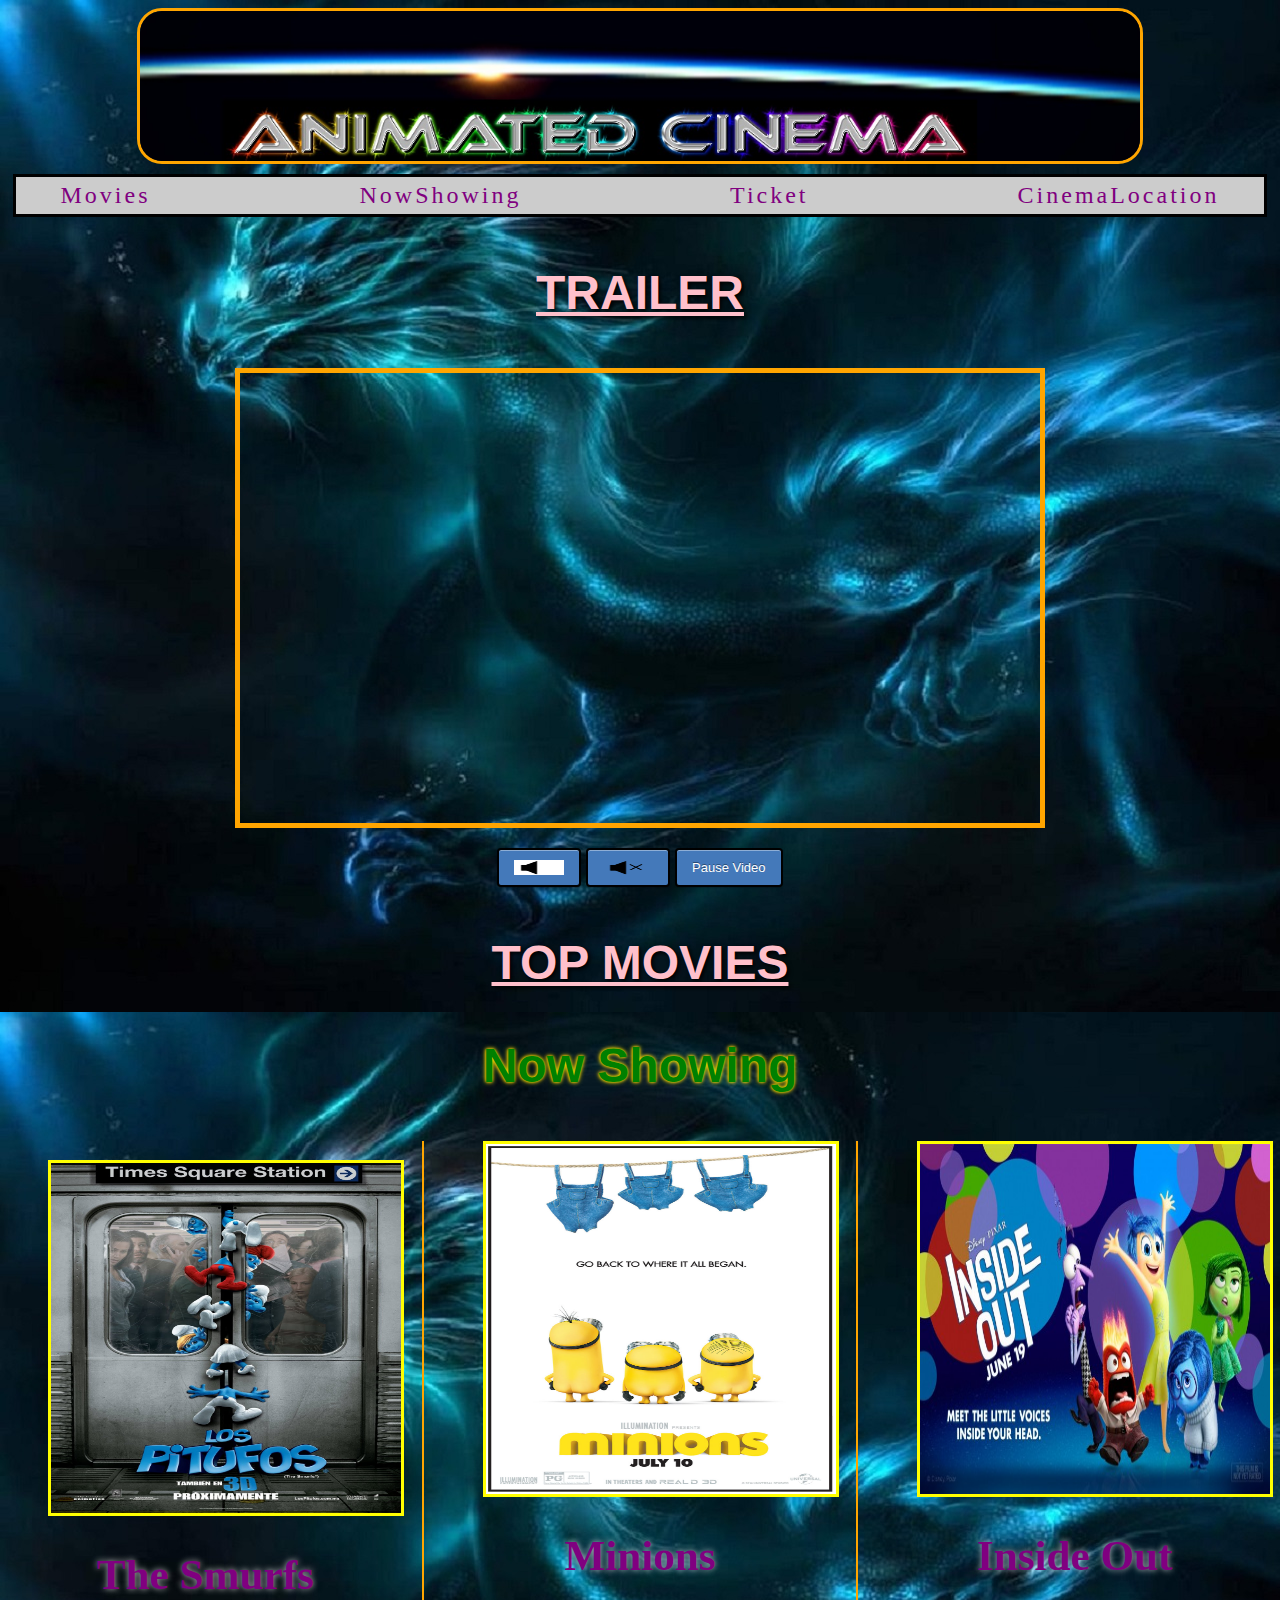
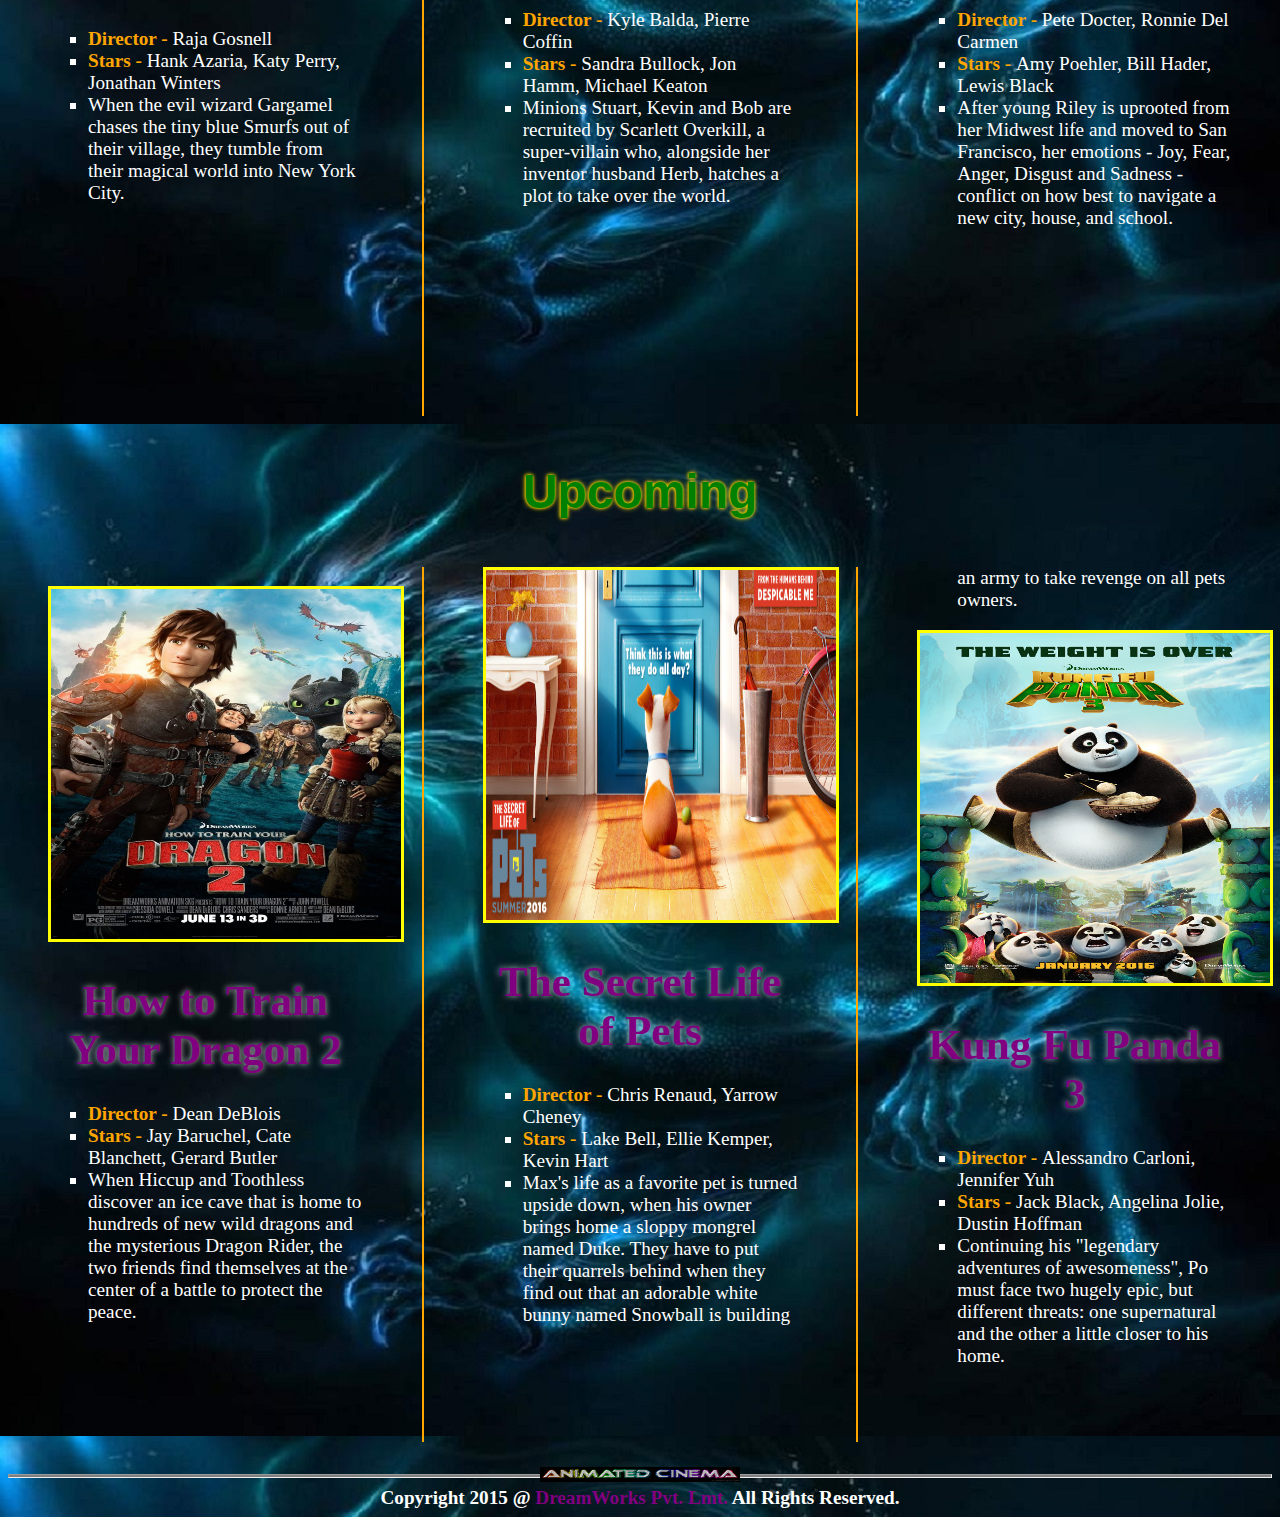
<file: Html/Index.html>
<!doctype html>

<html lang="en">
<head>
    <meta charset="UTF-8">
    <title>Animated Cinema</title>
    <link href="../CSS/CommonCSS.css" type="text/css" rel="stylesheet" />
    <link href="../CSS/MoviesCSS.css" type="text/css" rel="stylesheet" />
</head>
<body>
    <header>
        <img class="Banner" title="Banner" src="../Images/banner.jpg" alt="Animated Cinema Banner">
        <!--<iframe src="https://ia801400.us.archive.org/33/items/Q2_COMEDYCARTOON/custard_pie_capers.mp3" class="Music"></iframe>-->
    </header>
    <nav>
        <a href="Index.html" class="MoviesPage">Movies</a>
        <a href="NowShowing.html" class="NowShowingPage">NowShowing</a>
        <a href="TicketPage.html" class="TicketPage">Ticket</a>
        <a href="CinemaLocationPage.html" class="CinemaLocationPage">CinemaLocation</a>
    </nav>
    <p class="Heading1">Trailer</p>
    <video id="Trailer" autoplay>
        <source src="https://courses.cs.cityu.edu.hk/cs2204/barbecue.mp4" type="video/mp4">
    </video>
    <br>
    <input onclick="Unmute()" type="image" id="Unmute" src="../Images/icon-unmute.png" alt="UnMuteButton">
    <input onclick="Mute()" type="image" id="Mute" src="../Images/icon-mute.png" alt="MuteButton">
    <button onclick="Pause_Play()" type="button" id="Pause_Play">Pause Video</button>
    <p class="Heading1">Top Movies</p>
    <p class="Heading2">Now Showing</p>
    <div class="Movies">
        <figure>
            <img title="The Smurfs" src="../Images/Movie1.jpg" alt="The Smurfs Movie Poster" class="SizeofMoviePoster">
            <figcaption>
                <h3 class="Heading3" onclick="ChangeVideo(0)"><a href="#Trailer">The Smurfs</a></h3>
                    <ul>
                        <li><span class="SmallHeading">Director - </span>Raja Gosnell</li>
                        <li><span class="SmallHeading">Stars - </span>Hank Azaria, Katy Perry, Jonathan Winters</li>
                        <li>When the evil wizard Gargamel chases the tiny blue Smurfs out of their village, they tumble from their magical world into New York City.</li>
                    </ul>
            </figcaption>
        </figure>
        <figure>
            <img title="Minions" src="../Images/Movie2.jpe" alt="Minions Movie Poster" class="SizeofMoviePoster">
            <figcaption>
                <h3 class="Heading3" onclick="ChangeVideo(1)"><a href="#Trailer">Minions</a></h3>
                    <ul>
                        <li><span class="SmallHeading">Director - </span>Kyle Balda, Pierre Coffin</li>
                        <li><span class="SmallHeading">Stars - </span>Sandra Bullock, Jon Hamm, Michael Keaton </li>
                        <li>Minions Stuart, Kevin and Bob are recruited by Scarlett Overkill, a super-villain who, alongside her inventor husband Herb, hatches a plot to take over the world.</li>
                    </ul>
            </figcaption>
        </figure>
        <figure>
            <img title="Inside Out" src="../Images/Movie3.jpg" alt="Inside Out Movie Poster" class="SizeofMoviePoster">
            <figcaption>
                <h3 class="Heading3" onclick="ChangeVideo(2)"><a href="#Trailer">Inside Out</a></h3>
                    <ul>
                        <li><span class="SmallHeading">Director - </span>Pete Docter, Ronnie Del Carmen</li>
                        <li><span class="SmallHeading">Stars - </span>Amy Poehler, Bill Hader, Lewis Black</li>
                        <li>After young Riley is uprooted from her Midwest life and moved to San Francisco, her emotions - Joy, Fear, Anger, Disgust and Sadness - conflict on how best to navigate a new city, house, and school.</li>
                    </ul>
            </figcaption>
        </figure>
    </div>
    <p class="Heading2">Upcoming</p>
    <div class="Movies">
        <figure>
            <img title="How to Train Your Dragon 2" src="../Images/Movie4.jpg" alt="How to Train Your Dragon 2 Movie Poster" class="SizeofMoviePoster">
            <figcaption>
                <h3 onclick="ChangeVideo(3)"><a href="#Trailer">How to Train Your Dragon 2</a></h3>
                    <ul>
                        <li><span class="SmallHeading">Director - </span>Dean DeBlois</li>
                        <li><span class="SmallHeading">Stars - </span>Jay Baruchel, Cate Blanchett, Gerard Butler</li>
                        <li>When Hiccup and Toothless discover an ice cave that is home to hundreds of new wild dragons and the mysterious Dragon Rider, the two friends find themselves at the center of a battle to protect the peace.</li>
                    </ul>
            </figcaption>
        </figure>
        <figure>
            <img title="The Secret Life of Pets" src="../Images/Movie5.jpg" alt="The Secret Life of Pets Movie Poster" class="SizeofMoviePoster">
            <figcaption>
                <h3 onclick="ChangeVideo(4)"><a href="#Trailer">The Secret Life of Pets</a></h3>
                    <ul>
                        <li><span class="SmallHeading">Director - </span>Chris Renaud, Yarrow Cheney</li>
                        <li><span class="SmallHeading">Stars - </span>Lake Bell, Ellie Kemper, Kevin Hart</li>
                        <li>Max's life as a favorite pet is turned upside down, when his owner brings home a sloppy mongrel named Duke. They have to put their quarrels behind when they find out that an adorable white bunny named Snowball is building an army to take revenge on all pets owners.</li>
                    </ul>
            </figcaption>
        </figure>
        <figure>
            <img title="Kung Fu Panda 3" src="../Images/Movie6.jpe" alt="Kung Fu Panda 3 Poster" class="SizeofMoviePoster">
            <figcaption>
                <h3 onclick="ChangeVideo(10)"><a href="#Trailer">Kung Fu Panda 3</a></h3>
                    <ul>
                        <li><span class="SmallHeading">Director - </span>Alessandro Carloni, Jennifer Yuh</li>
                        <li><span class="SmallHeading">Stars - </span>Jack Black, Angelina Jolie, Dustin Hoffman</li>
                        <li>Continuing his "legendary adventures of awesomeness", Po must face two hugely epic, but different threats: one supernatural and the other a little closer to his home.</li>
                    </ul>
            </figcaption>
        </figure>
    </div>
    <footer>
        <div class="Logo">
            <img class="Logo" title="Logo" src="../Images/Logo.png" alt="Animated Cinema Logo">
        </div>
        <hr>Copyright 2015 @ <a href="DesignPage.html">DreamWorks Pvt. Lmt.</a> All Rights Reserved.
    </footer>
    <script src="../JavaScript/Index.js"></script>
</body>
</html>
</file>
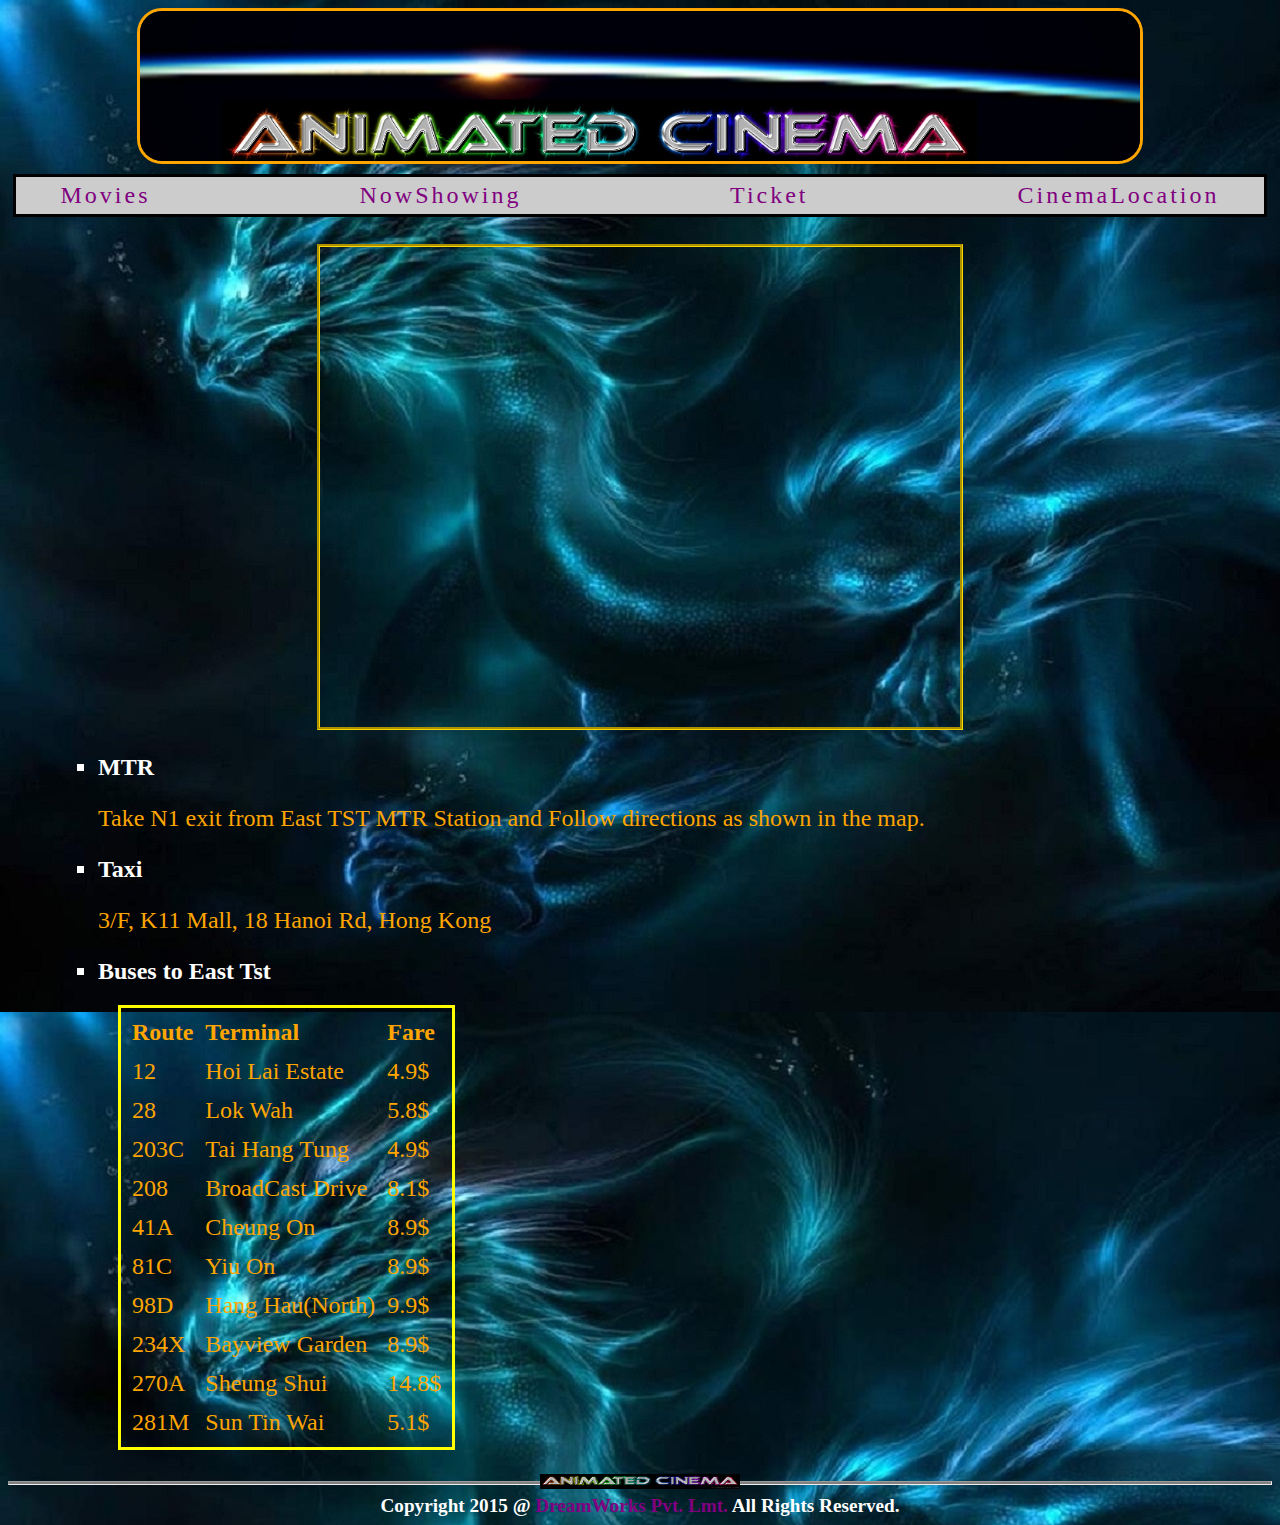
<file: Html/CinemaLocationPage.html>
<!doctype html>

<html lang="en">
<head>
    <meta charset="UTF-8">
    <title>Cinema Location</title>
    <link href="../CSS/CommonCSS.css" type="text/css" rel="stylesheet" />
    <link href="../CSS/CinemaLocationCSS.css" type="text/css" rel="stylesheet" />
</head>
<body>
    <header>
        <img class="Banner" title="Banner" src="../Images/banner.jpg" alt="Animated Cinema Banner">
    </header>
    <nav>
        <a href="Index.html" class="MoviesPage">Movies</a>
        <a href="NowShowing.html" class="NowShowingPage">NowShowing</a>
        <a href="TicketPage.html" class="TicketPage">Ticket</a>
        <a href="CinemaLocationPage.html" class="CinemaLocationPage">CinemaLocation</a>
    </nav>
    <br>
    <iframe src="https://www.google.com/maps/d/embed?mid=zTYsfFsp0EAg.kJFAIh24F-W0"></iframe>
        <ul>
            <li>
                MTR
                <p class="Detail">
                    Take N1 exit from East TST MTR Station and Follow directions as shown in the map.
                </p>
            </li>
            <li>
                Taxi
                <p class="Detail">
                    3/F, K11 Mall, 18 Hanoi Rd, Hong Kong    
                </p>
            </li>
            <li>
                Buses to East Tst
                    <table>
                        <tr>
                            <th>Route</th>
                            <th>Terminal</th>
                            <th>Fare</th>
                        </tr>
                        <tr>
                            <td>12</td>
                            <td>Hoi Lai Estate</td>
                            <td>4.9$</td>
                        </tr>
                        <tr>
                            <td>28</td>
                            <td>Lok Wah</td>
                            <td>5.8$</td>
                        </tr>
                        <tr>
                            <td>203C</td>
                            <td>Tai Hang Tung</td>
                            <td>4.9$</td>
                        </tr>
                        <tr>
                            <td>208</td>
                            <td>BroadCast Drive</td>
                            <td>8.1$</td>
                        </tr>
                        <tr>
                            <td>41A</td>
                            <td>Cheung On</td>
                            <td>8.9$</td>
                        </tr>
                        <tr>
                            <td>81C</td>
                            <td>Yiu On</td>
                            <td>8.9$</td>
                        </tr>
                        <tr>
                            <td>98D</td>
                            <td>Hang Hau(North)</td>
                            <td>9.9$</td>
                        </tr>
                        <tr>
                            <td>234X</td>
                            <td>Bayview Garden</td>
                            <td>8.9$</td>
                        </tr>
                        <tr>
                            <td>270A</td>
                            <td>Sheung Shui</td>
                            <td>14.8$</td>
                        </tr>
                        <tr>
                            <td>281M</td>
                            <td>Sun Tin Wai</td>
                            <td>5.1$</td>
                        </tr>
                    </table>
            </li>
        </ul>
     <footer>
        <div class="Logo">
            <img class="Logo" title="Logo" src="../Images/Logo.png" alt="Animated Cinema Logo">
        </div>
        <hr>Copyright 2015 @ <a href="DesignPage.html">DreamWorks Pvt. Lmt.</a> All Rights Reserved.
    </footer>
</body>
</html>
</file>
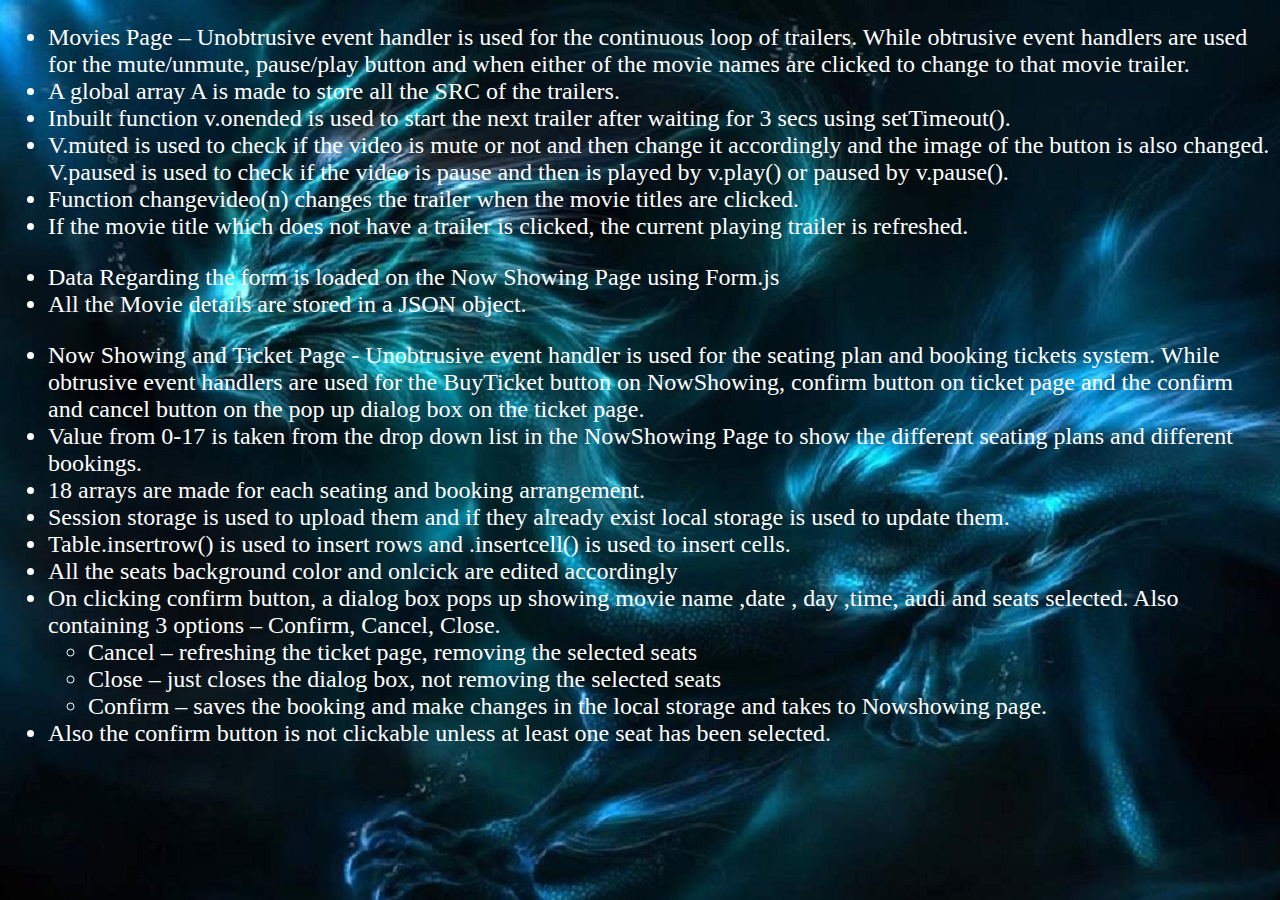
<file: Html/DesignPage.html>
<!doctype html>

<html lang="en">
<head>
    <meta charset="UTF-8">
    <title>Design Page</title>
    <style>
        html {
            font-size: 150%;
            font-weight: 500;
            color: white;
            background-image: url('../Images/wallpaper.jpg');
        }   
    </style>
</head>
<body>
    <ul>
        <li>Movies Page – Unobtrusive event handler is used for the continuous loop of trailers. While obtrusive event handlers are used for the mute/unmute, pause/play button and when either of the movie names are clicked to change to that movie trailer.</li>
        <li>A global array A is made to store all the SRC of the trailers.</li>
        <li>Inbuilt function v.onended is used to start the next trailer after waiting for 3 secs using setTimeout().</li>
        <li>V.muted is used to check if the video is mute or not and then change it accordingly and the image of the button is also changed. V.paused is used to check if the video is pause and then is played by v.play() or paused by v.pause().</li>
        <li>Function changevideo(n) changes the trailer when the movie titles are clicked.</li>
        <li>If the movie title which does not have a trailer is clicked, the current playing trailer is refreshed.</li>
    </ul>
    <ul>
        <li>Data Regarding the form is loaded on the Now Showing Page using Form.js</li>
        <li>All the Movie details are stored in a JSON object.</li>
    </ul>
    <ul>
        <li>Now Showing and Ticket Page - Unobtrusive event handler is used for the seating plan and booking tickets system. While obtrusive event handlers are used for the BuyTicket button on NowShowing, confirm button on ticket page and the confirm and cancel button on the pop up dialog box on the ticket page.</li>
        <li>Value from 0-17 is taken from the drop down list in the NowShowing Page to show the different seating plans and different bookings.</li>
        <li>18 arrays are made for each seating and booking arrangement.</li>
        <li>Session storage is used to upload them and if they already exist local storage is used to update them.</li>
        <li>Table.insertrow() is used to insert rows  and .insertcell() is used to insert cells.</li>
        <li>All the seats background color and onlcick  are edited accordingly</li>
        <li>On clicking confirm button, a dialog box pops up showing movie name ,date , day ,time, audi and seats selected. Also containing 3 options – Confirm, Cancel, Close.
        <ul>
            <li>Cancel – refreshing the ticket page, removing the selected seats</li>
            <li>Close – just closes the dialog box, not removing the selected seats</li>
            <li>Confirm – saves the booking and make changes in the local storage and takes to Nowshowing page.</li>
        </ul>
        </li>
        <li>Also the confirm button is not clickable unless at least one seat has been selected.</li>
    </ul>
    <!--
    <ul>
        <li>The Theme of the cinema is animated. Website wallpaper, music, movies and font is selected according to the theme.</li>
        <li>There are 5 HTML pages and 5 external CSS sheets.</li>
        <li>1 CSS sheet is common for all pages except the design page. While the remaining 4 CSS sheets have been designed per page requirements. There is also an embedded CSS in the Design Page.</li>
        <li>Common CSS includes the banner, navigation, footer, logo and common styling effects for text, button, hyperlinks, etc.</li>
        <li>In the all the pages, text used for information is cursive, white and has a standard font size.</li>
        <li>The Banner has animation and transition effect . The music is put using iframe but its hidden using CSS.</li>
        <li>Footer contains the logo on top of the horizontal line and has the link to the design page.</li>
        <li>
            Movies Page
            <ul>
                <li>Iframe is used to get the trailer and heading 1 and 2 are used from Common CSS.</li>
                <li>Shadow effect and glowing effect is used for heading and movie names.</li>
                <li>Multi col is used to align the 3 movies side by side.</li>
                <li>Unordered list is used for movie description which is formatted in common CSS.</li>
                <li>A link is used on now showing movies to take to the specific movie in the NowShowing Page.</li>
            </ul>
        </li>   
        <li>
            Now Showing
            <ul>
                <li>Form is used to take the user to the ticket page when he clicks on any buy ticket button.</li>
                <li>Relative Positioning is used to align the movies and the movie booking details</li>
                <li>Drop down list, is more appealing using background, border and other attributes.</li>
                <li>Every booking details about the movie is put inside the box using fieldset.</li>
            </ul>
        </li>
        <li>
            Ticket Page
            <ul>
                <li>Heading 1 and 2 are used for movie name and movie details from Common CSS.</li>
                <li>Table is used to show the seating plan.</li>
                <li>Gradient effect and colspan is used on the Screen.</li>
                <li>All seats are given different color according to availability and hover effect has also been used.</li>
                <li>Attributes like padding, margin and border-spacing are used to enhance the appearance.</li>
                <li>Relative Positioning is used to position the info about the seats and confirm button has the same formatting as previous buttons</li>
            </ul>
        </li>
        <li>
            Cinema Location Page
            <ul>
                <li>Iframe is used to put the map which shows the location of the cinema hall.</li>
                <li>Again unordered list is used to describe the different ways in which u can reach the place and its formatting is done in Common CSS.</li>
                <li>Another table is used input some common bus routes to East TST.</li>
            </ul>
        </li>
        <li>
            References Used
            <ul>
                <li>https://www.canva.com/create/banners/ - was used to create the banner</li>
                <li>http://www4.flamingtext.com/All-Logos - create the logo</li>
                <li>https://en.wikipedia.org/wiki/List_of_bus_routes_in_Hong_Kong - get the bus routes</li>
                <li>https://support.google.com/maps/answer/3045850?hl=en – get my cinema location</li>
                <li>https://ia801400.us.archive.org/33/items/Q2_COMEDYCARTOON/custard_pie_capers.mp3 - background music</li>
            </ul>
        </li>
    </ul>
    -->
</body>
</html>
</file>
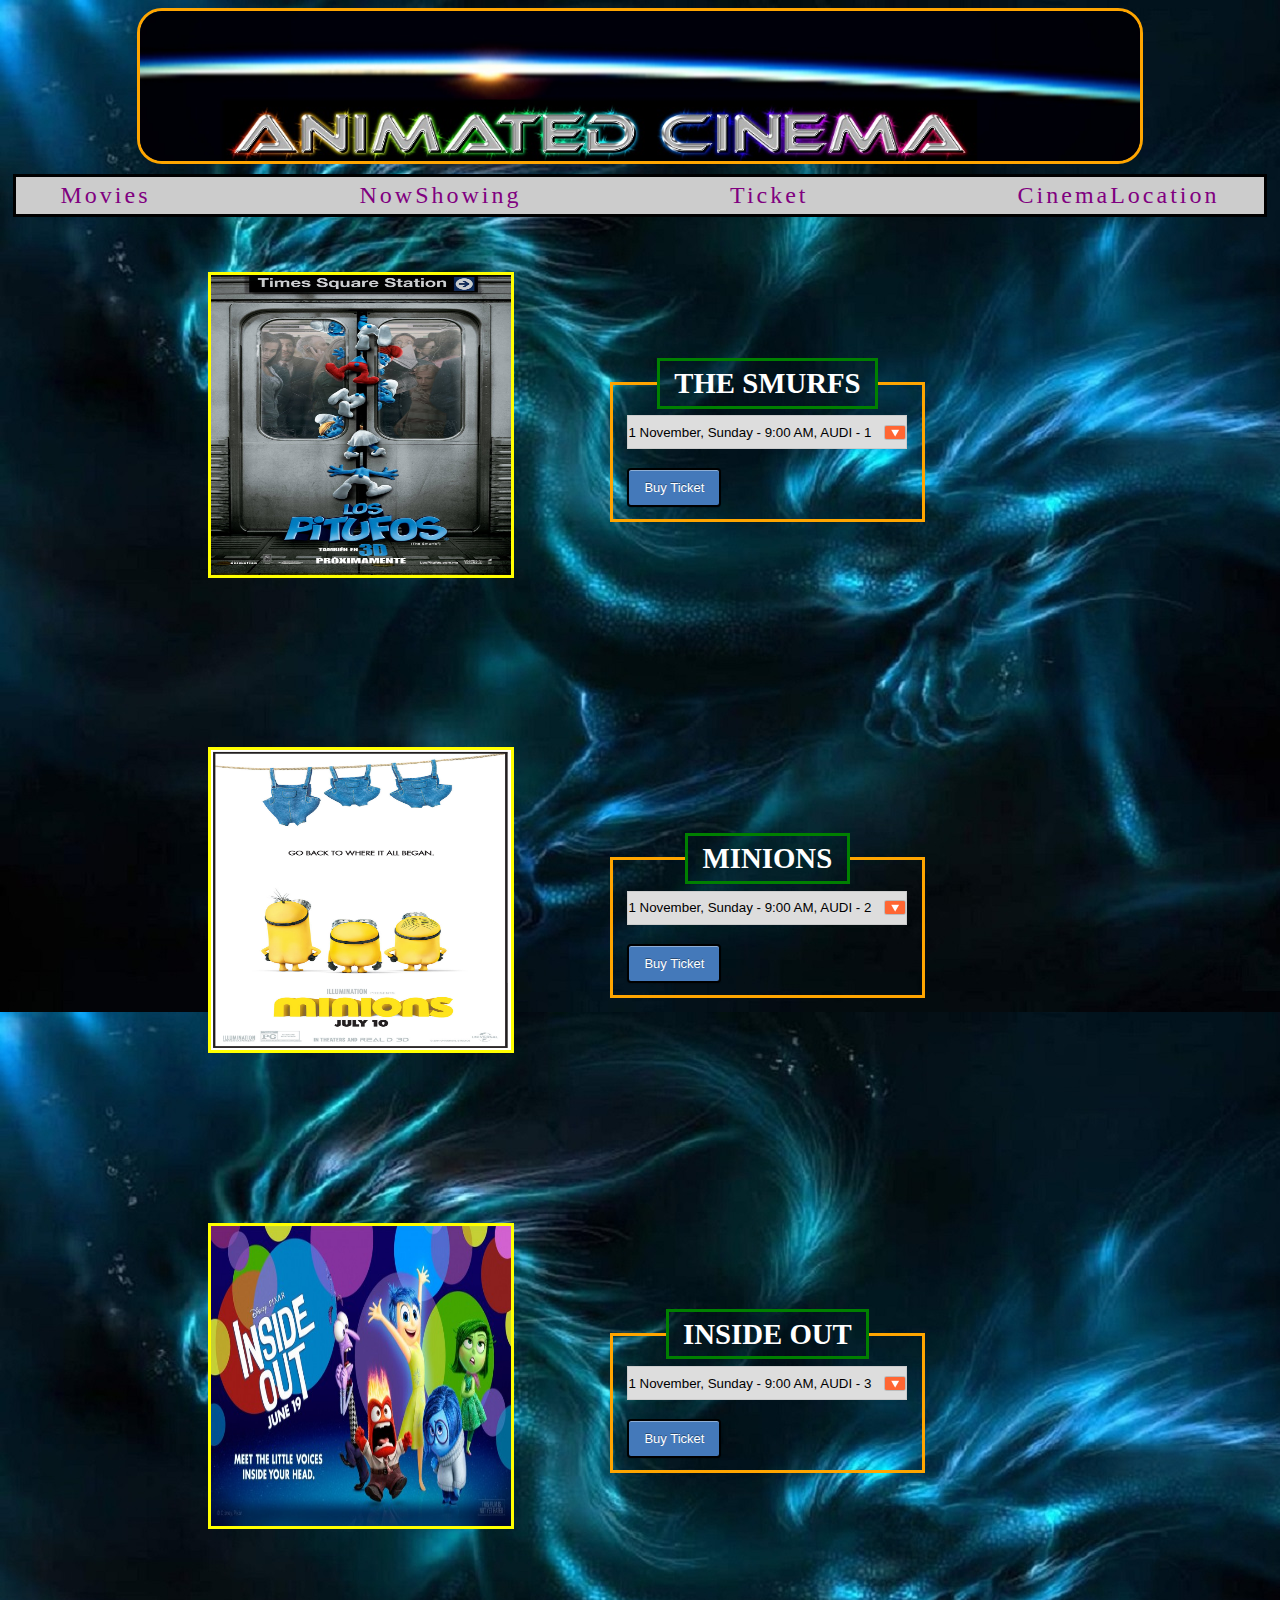
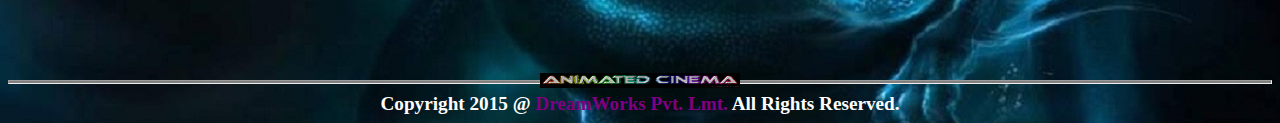
<file: Html/NowShowing.html>
<!doctype html>

<html lang="en">
<head>
    <meta charset="UTF-8">
    <title>Now Showing</title>
    <link href="../CSS/CommonCSS.css" type="text/css" rel="stylesheet" />
    <link href="../CSS/NowShowingCSS.css" type="text/css" rel="stylesheet" />
</head>
<body>
    <header>
        <img class="Banner" title="Banner" src="../Images/banner.jpg" alt="Animated Cinema Banner">
        <iframe src="https://ia801400.us.archive.org/33/items/Q2_COMEDYCARTOON/custard_pie_capers.mp3" class="Music"></iframe>
    </header>
    <nav>
        <a href="Index.html" class="MoviesPage">Movies</a>
        <a href="NowShowing.html" class="NowShowingPage">NowShowing</a>
        <a href="TicketPage.html" class="TicketPage">Ticket</a>
        <a href="CinemaLocationPage.html" class="CinemaLocationPage">CinemaLocation</a>
    </nav>
    <form action="TicketPage.html#Heading1" method=post class="form">
        <img title="The Smurfs" src="../Images/Movie1.jpg" alt="The Smurfs Poster" id="TheSmurfs">
        <fieldset>
        <legend></legend>
        <select name="Timing" id="Timing1">
        </select>
        <p></p>
        <input type="submit" name="BuyTicket" value="Buy Ticket" onclick="MovieData(1)">
        </fieldset>    
        <img title="Minions" src="../Images/Movie2.jpe" alt="Minions" id="Minions">
        <fieldset>
        <legend></legend>
        <select name="Timing" id="Timing2">
        </select>
        <p></p>
        <input type="submit" name="BuyTicket" value="Buy Ticket" onclick="MovieData(2)">
        </fieldset>
        <img title="Inside Out" src="../Images/Movie3.jpg" alt="Inside Out Poster" id="InsideOut">
        <fieldset>
        <legend></legend>
        <select name="Timing" id="Timing3">
        </select>
        <p></p>
        <input type="submit" name="BuyTicket" value="Buy Ticket" onclick="MovieData(3)">
        </fieldset>
    </form>
     <footer>
        <div class="Logo">
            <img class="Logo" title="Logo" src="../Images/Logo.png" alt="Animated Cinema Logo">
        </div>
        <hr>Copyright 2015 @ <a href="DesignPage.html">DreamWorks Pvt. Lmt.</a> All Rights Reserved.
    </footer>
     <script src="../JavaScript/Form.js"></script>
     <script src="../JavaScript/BookingSystem.js"></script>
</body>
</html>
</file>
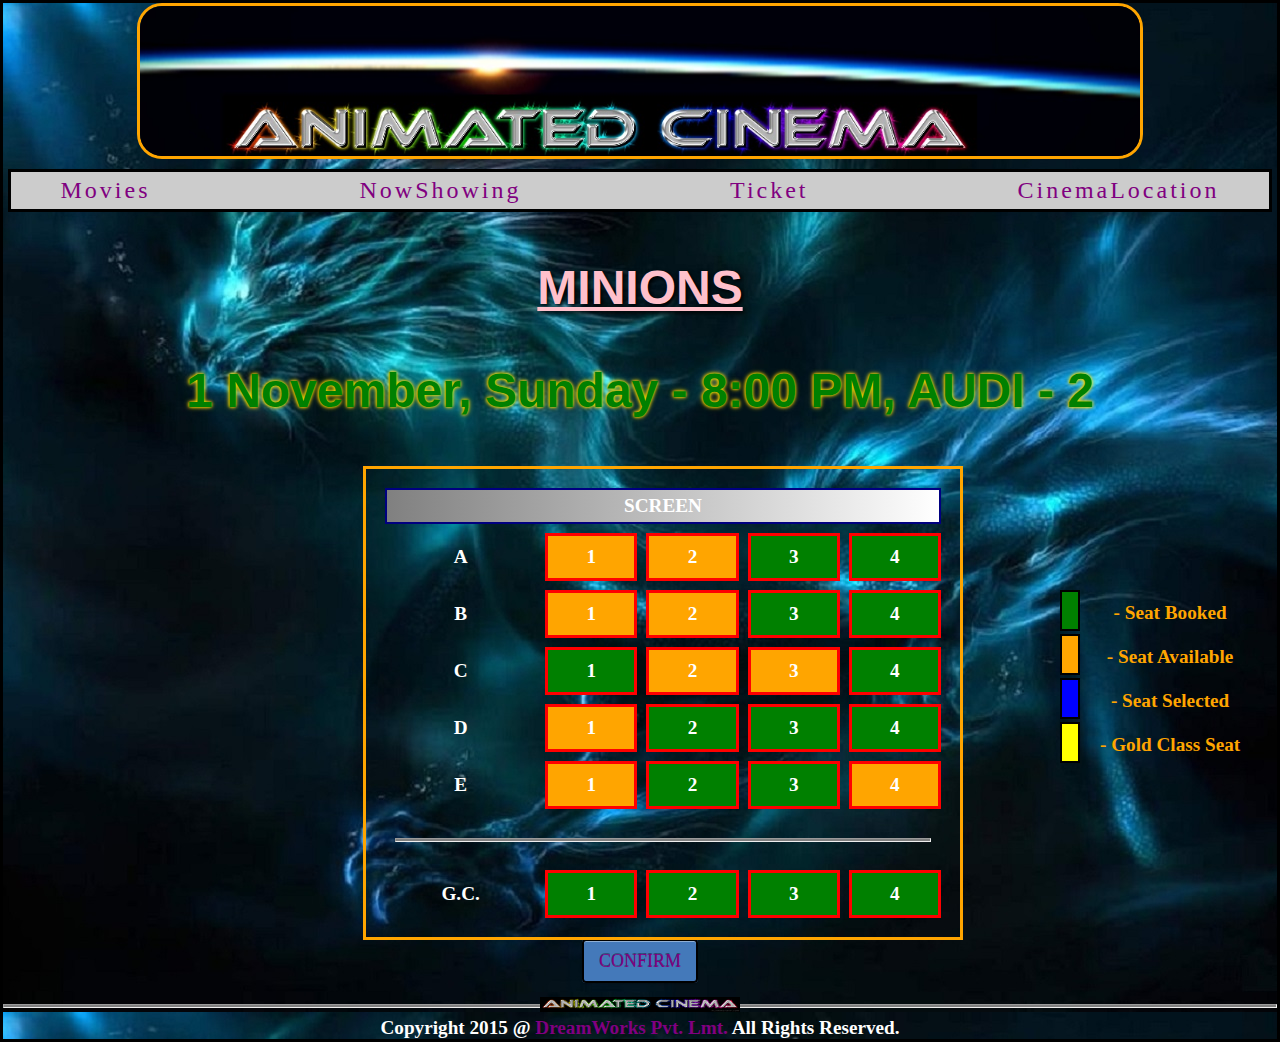
<file: Html/TicketPage.html>
<!doctype html>

<html lang="en">
<head>
    <meta charset="UTF-8">
    <title>Ticket Page</title>
    <link href="../CSS/CommonCSS.css" type="text/css" rel="stylesheet" />
    <link href="../CSS/TicketPageCSS.css" type="text/css" rel="stylesheet" />
</head>
<body>
    <header>
        <img class="Banner" title="Banner" src="../Images/banner.jpg" alt="Animated Cinema Banner">
        <iframe src="https://ia801400.us.archive.org/33/items/Q2_COMEDYCARTOON/custard_pie_capers.mp3" class="Music"></iframe>
    </header>
    <nav>
        <a href="Index.html" class="MoviesPage">Movies</a>
        <a href="NowShowing.html" class="NowShowingPage">NowShowing</a>
        <a href="TicketPage.html" class="TicketPage">Ticket</a>
        <a href="CinemaLocationPage.html" class="CinemaLocationPage">CinemaLocation</a>
    </nav>
	<div id="Block">
    <p class="Heading1" id="Heading1"></p>
    <p class="Heading2" id="Heading2"></p>
    <table id="Seats">
        <thead>
            <tr>
                <th colspan=5>SCREEN</th>
            </tr>
        </thead>
		<tbody>
            <tr>
                <td class="RowAlpha" colspan=5><hr></td>
            </tr>
        </tbody>
        <tfoot>
            <tr>
                <td class="RowAlpha">G.C.</td>
                <td class="GoldSeat" id="G.C.1">1</td>
                <td class="GoldSeat" id="G.C.2">2</td>
                <td class="GoldSeat" id="G.C.3">3</td>
                <td class="GoldSeat" id="G.C.4">4</td>
            </tr>
        </tfoot>
    </table>
    <div class="InfoAboutSeats">
        <span class="BoxColor1"></span>
        <span class="Info"> - Seat Booked</span>
        <span class="BoxColor2"></span>
        <span class="Info"> - Seat Available</span>
        <span class="BoxColor3"></span>
        <span class="Info"> - Seat Selected</span>
        <span class="BoxColor4"></span>
        <span class="Info"> - Gold Class Seat</span>
    </div>
    <a href="#Ticket" onclick="Display()" class="button" id="button">CONFIRM</a>
    <div id="Ticket" class="Ticket">
	<div>
		<a href="#close" title="Close" class="close">X</a>
		<p id="Name" class="TicketStyle">Movie Name</p>
        <p id="Timing" class="TicketStyle">Movie Timing</p>
        <p id="Seat" class="TicketStyle">Seats - </p>
        <input type="submit" name="Confirm" value="Confirm" onclick="Confirm()">
        <input type="submit" name="Cancel" value="Cancel" onclick="Cancel()">
	</div>
    </div>
	</div>
     <footer>
        <div class="Logo">
            <img class="Logo" title="Logo" src="../Images/Logo.png" alt="Animated Cinema Logo">
        </div>
        <hr>Copyright 2015 @ <a href="DesignPage.html">DreamWorks Pvt. Lmt.</a> All Rights Reserved.
    </footer>
     <script src="../JavaScript/BookingSystem.js"></script>
</body>
</html>
</file>
<file: CSS/CommonCSS.css>
html {
    text-align: center;
    background-image: url('../Images/wallpaper.jpg');
    font-size: larger;
    font-weight: 400;
}

.Music {
    display: none;
}

a {
    text-decoration: none;
}

.Banner {
   height: 150px;
   width: 1000px;
   transition: width 2s;
   -webkit-transition: width 2s;
   -webkit-animation-name: tilt; 
    -webkit-animation-duration: 4s; 
    animation-name: tilt;
    animation-duration: 4s;
    border-radius: 25px;
    border: solid orange;
}

@-webkit-keyframes tilt {
    from {transform: rotate(4deg);}
    to {transform: rotate(0deg);}
}

@keyframes tilt {
    from {transform: rotate(4deg);}
    to {transform: rotate(0deg);}
}

.Banner:hover {
    width: 1300px;
}

a:link {
    color: purple;
}

a:hover {
    color: orange;
}

a:active {
    color: green;
}

nav {
    word-spacing: 200px;
    font-family: fantasy;
    font-size: x-large;
    background-color: #CCCCCC;
    border: 3px solid;
    letter-spacing: 3px;
    margin: 5px;
    padding-top: 5px;
    padding-bottom: 5px;
}

.Heading1 {
   font-weight: 900;
   font-size: 250%;
   color: pink;
   text-shadow: 2px 2px 4px #000000;
   text-decoration: underline;
   font-family: sans-serif;
   text-transform: uppercase;
}

.Heading2 {
    clear: left;
    font-weight: 600;
    font-size: 250%;
    text-shadow: 0 0 3px #FFDF00, 0 0 5px #FFDF00;
    font-family: sans-serif;
    color: green;
}

ul {
   list-style:square;
   font-family: cursive;
   text-align: left;
   color: white;
}

div.Logo {
    position: relative;
    top: 23px;
    clear: left;
}

img.Logo {
    height: 15px;
    width: 200px;
}

footer {
    font-weight: bold;
    color: white;
}

hr {
    background-color: grey;
    height: 2px;
}

input,button{
    font-size: small;
    padding: 10px 15px;
    background: #4479BA;
    color: #FFF;
    -webkit-border-radius: 4px;
    -moz-border-radius: 4px;
    border-radius: 4px;
    border: solid 2px black;
    text-shadow: 0 -1px 0 rgba(0, 0, 0, 0.4);
    -webkit-box-shadow: inset 0 1px 0 rgba(255, 255, 255, 0.4), 0 1px 1px rgba(0, 0, 0, 0.2);
    -moz-box-shadow: inset 0 1px 0 rgba(255, 255, 255, 0.4), 0 1px 1px rgba(0, 0, 0, 0.2);
    box-shadow: inset 0 1px 0 rgba(255, 255, 255, 0.4), 0 1px 1px rgba(0, 0, 0, 0.2);
}

input:hover, input:focus {
    background: #356094;
    border: solid 2px white;
    text-decoration: none;
}

input:active {
    -webkit-box-shadow: inset 0 1px 4px rgba(0, 0, 0, 0.6);
    -moz-box-shadow: inset 0 1px 4px rgba(0, 0, 0, 0.6);
    box-shadow: inset 0 1px 4px rgba(0, 0, 0, 0.6);
    background: #2E5481;
    border: solid 1px #203E5F;
}

footer > a {
    color: pink;
}
</file>
<file: CSS/MoviesCSS.css>
.MoviesPage {
   pointer-events: none;
   cursor: default;
}

#Trailer {
   border: solid orange;
   border-width: 5px;
   width: 800px;
   height: 450px;
}

.SizeofMoviePoster {
   height: 350px;
   width: 350px;
   border: solid yellow;
} 

.Movies {
   height: 875px;
   -webkit-column-count: 3;
   -moz-column-count: 3; 
   column-count: 3;
   -webkit-column-gap: 40px; 
   -moz-column-gap: 40px; 
   column-gap: 40px;
   -webkit-column-rule: 2px solid orange; 
   -moz-column-rule: 2px solid orange; 
   column-rule: 2px solid orange;
}

h3, h3 > a {
    text-align: center;
    color: pink;
    font-family: serif;
    text-shadow: 0px 0px 6px rgba(255,255,255,0.7);
    font-size:150%;
}

.SmallHeading {
   font-weight: bold;
   color: orange;
}

input {
   width: 50px;
   height: 15px;
   position: relative;
   top: 15px;
}
</file>
<file: CSS/CinemaLocationCSS.css>
.CinemaLocationPage {
   pointer-events: none;
   cursor: default;
}

iframe {
   width: 640px;
   height: 480px;
   border: groove gold;
}

li {
   font-weight: 900;
   font-size: x-large;
   position: relative;
   left: 50px;
   color: white;
}

p, table{
   font-weight: 500;
   font-size: x-large;
   color: orange;
}

table {
   position: relative;
   top: 20px;
   left: 20px;
   border: solid yellow;
   border-spacing: 10px;
}
</file>
<file: CSS/NowShowingCSS.css>
.NowShowingPage {
   pointer-events: none;
   cursor: default;
}

form {
   text-align: left;
   font-weight: bold;
}

#TheSmurfs, #Minions, #InsideOut {
   width: 300px;
   height: 300px;
   border: solid yellow;
   position: relative;
   top: 50px;
   left: 200px;
}

fieldset {
   width: 200px;
   position: relative;
   bottom: 175px;
   left: 600px;
   border:3px solid orange;
}

legend {
  padding: 0.2em 0.5em;
  border:3px solid green;
  color:white;
  font-size:150%;
  text-align:center;
}

select {
   width: 280px;
   height: 34px;
   overflow: hidden;
   background: url('../Images/arrow.jpg') no-repeat right #ddd;
   border: 1px solid #ccc;
   -webkit-appearance: none;
}
</file>
<file: CSS/TicketPageCSS.css>
body {
    text-align: center;
    height:100%;
    margin:0;
    padding:0;
    border: solid black;
}


.TicketPage {
   pointer-events: none;
   cursor: default;
}

table {
    position: relative;
    left: 350px;
    width: 600px;
    border-spacing: 0.5rem;
    margin: 10px;
    border: solid orange;
    padding: 10px;
    font-weight: bold;
    color: white;
}

th {
    border: 2px solid navy;
    margin: 25px;
    padding: 5px;
    background: -webkit-linear-gradient(left, grey, white); 
    background: -o-linear-gradient(right, grey, white); 
    background: -moz-linear-gradient(right, grey, white); 
    background: linear-gradient(to right, grey, white); 
}

td{
    border: solid red;
    padding: 10px;
}

.GoldSeat{
    background-color: yellow;
}

.RowAlpha {
    border: hidden;
    background-color: transparent;
}

.SeatBooked {
    background-color: rgb(0,255,0);
}

.BookSeat {
    background-color: orange;
}

.BookSeat:hover, .GoldSeat:hover{
    background-color: rgb(0,0,255);
}

.InfoAboutSeats {
    position: absolute;
    top: 600px;
    left: 1000px;
}
.BoxColor1,.BoxColor2, .BoxColor3, .BoxColor4 {
    border: 2px solid;
    padding: 8px;
}

.BoxColor1 {
    background-color: green;
}

.BoxColor2 {
    background-color: orange;    
}

.BoxColor3 {
    background-color: blue;
}

.BoxColor4 {
    background-color: yellow;
}

.Info {
    display: block;
    position: relative;
    bottom: 20px;
    left: 100px;
    font-weight: bold;
    font-family: cursive;
    color: orange;
}

.button { 
    font-size: large;
    padding: 10px 15px;
    background: #4479BA;
    color: #FFF;
    -webkit-border-radius: 4px;
    -moz-border-radius: 4px;
    border-radius: 4px;
    border: solid 2px black;
    text-shadow: 0 -1px 0 rgba(0, 0, 0, 0.4);
    -webkit-box-shadow: inset 0 1px 0 rgba(255, 255, 255, 0.4), 0 1px 1px rgba(0, 0, 0, 0.2);
    -moz-box-shadow: inset 0 1px 0 rgba(255, 255, 255, 0.4), 0 1px 1px rgba(0, 0, 0, 0.2);
    box-shadow: inset 0 1px 0 rgba(255, 255, 255, 0.4), 0 1px 1px rgba(0, 0, 0, 0.2);
}

.Ticket {
	position: fixed;
	font-family: Arial, Helvetica, sans-serif;
	top: 0;
	right: 0;
	bottom: 0;
	left: 0;
	background: rgb(0,0,0);
	z-index: 99999;
	opacity:0;
	-webkit-transition: opacity 400ms ease-in;
	-moz-transition: opacity 400ms ease-in;
	transition: opacity 400ms ease-in;
	pointer-events: none;
}

.Ticket:target {
	opacity:1;
	pointer-events: auto;
}

.Ticket > div {
	width: 400px;
	position: relative;
	margin: 10% auto;
	padding: 5px 20px 13px 20px;
	border-radius: 10px;
	background: #fff;
	background: -moz-linear-gradient(#fff, #999);
	background: -webkit-linear-gradient(#fff, #999);
	background: -o-linear-gradient(#fff, #999);
}

.close {
	background: #606061;
	color: #FFFFFF;
	line-height: 25px;
	position: absolute;
	right: -12px;
	text-align: center;
	top: -10px;
	width: 24px;
	text-decoration: none;
	font-weight: bold;
	-webkit-border-radius: 12px;
	-moz-border-radius: 12px;
	border-radius: 12px;
	-moz-box-shadow: 1px 1px 3px #000;
	-webkit-box-shadow: 1px 1px 3px #000;
	box-shadow: 1px 1px 3px #000;
}

.close:hover { background: #00d9ff; }

.TicketStyle {
    color: blue;
    text-shadow: 0 1px 0 #ccc,
               0 2px 0 #c9c9c9,
               0 3px 0 #bbb,
               0 4px 0 #b9b9b9,
               0 5px 0 #aaa,
               0 6px 1px rgba(0,0,0,.1),
               0 0 5px rgba(0,0,0,.1),
               0 1px 3px rgba(0,0,0,.3),
               0 3px 5px rgba(0,0,0,.2),
               0 5px 10px rgba(0,0,0,.25),
               0 10px 10px rgba(0,0,0,.2),
               0 20px 20px rgba(0,0,0,.15);
}

#Timing, #Seat {
    color: black;
    text-align: left;
}
</file>
